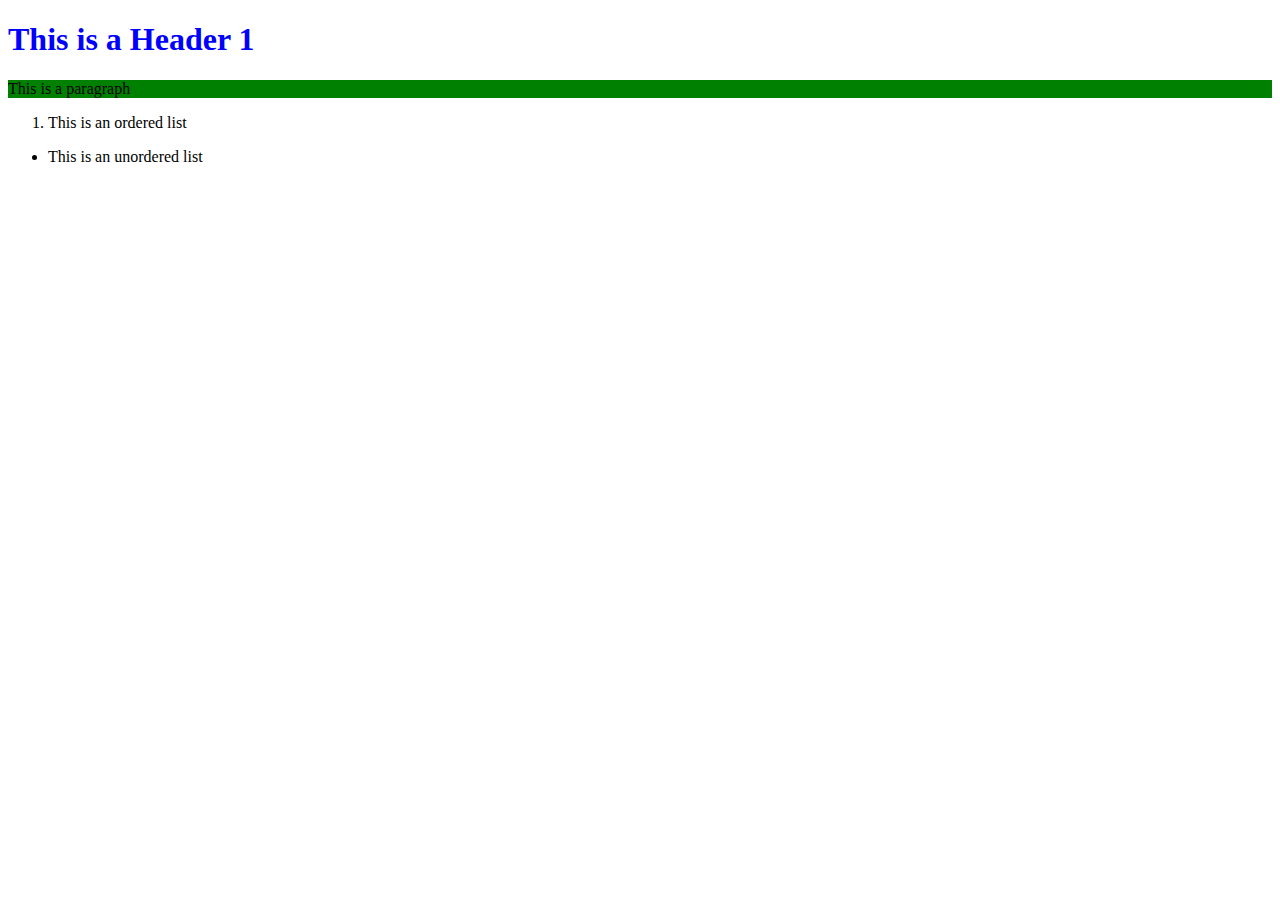
<file: Assignments/Assignment 3 Solution/index.html>
<!DOCTYPE html>
<html lang="en">
<head>
    <meta charset="UTF-8">
    <meta name="viewport" content="width=device-width, initial-scale=1.0">
    <!-- This is where you link the CSS file -->
    <link rel="stylesheet" href="style.css">
    <title>Document</title>
</head>
<body>
    <!-- Your Content Goes Here!!! -->
    <h1>This is a Header 1</h1>
    <p>This is a paragraph</p>
    <ol>
        <li>This is an ordered list</li>
    </ol>
    <ul>
        <li>This is an unordered list</li>
    </ul>
</body>
</html>
</file>
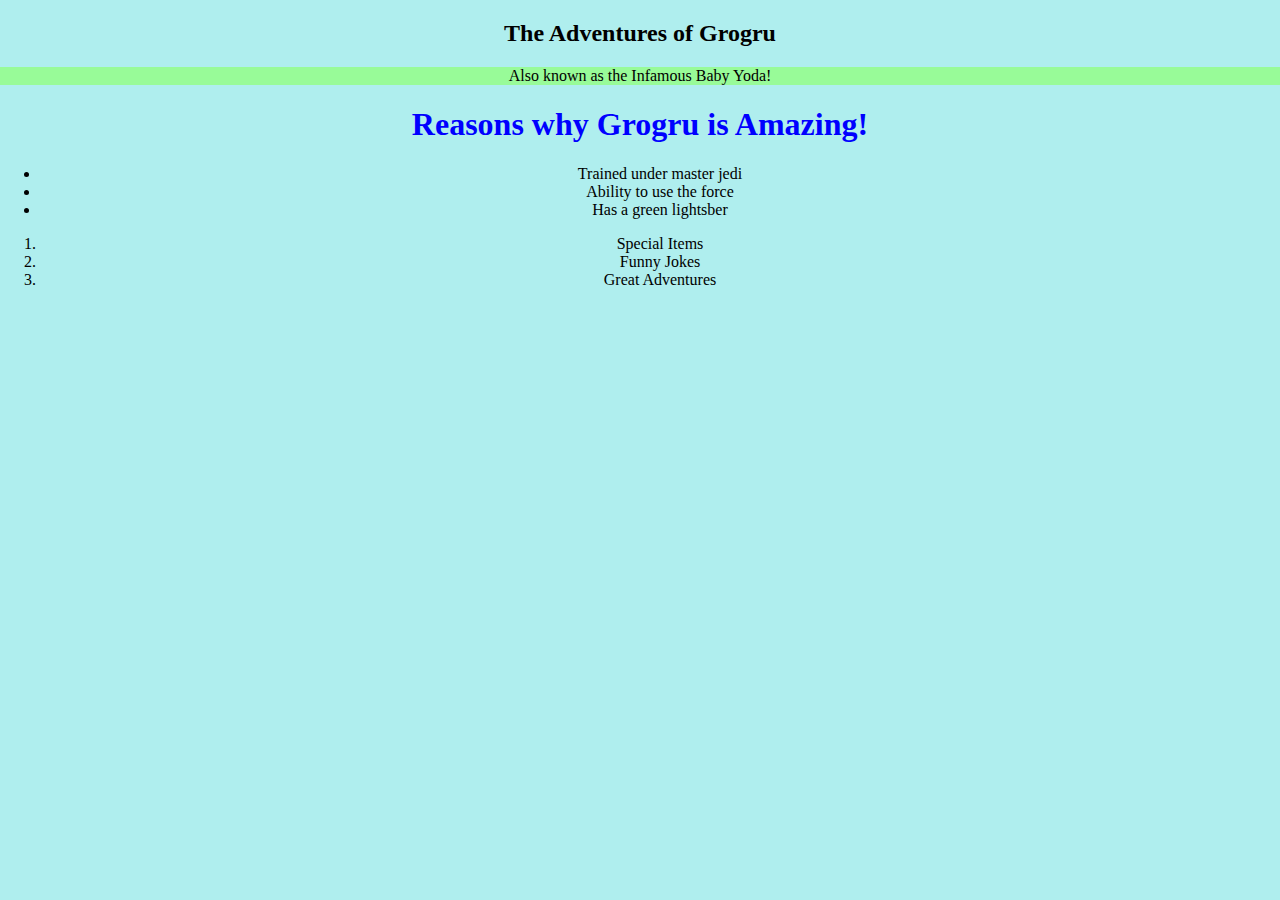
<file: Assignments/Assignment 3/index.html>
<!DOCTYPE html>
<html lang="en">
<head>
    <meta charset="UTF-8">
    <meta http-equiv="X-UA-Compatible" content="IE=edge">
    <meta name="viewport" content="width=device-width, initial-scale=1.0">
    <link rel="stylesheet" href="style.css">
    <!--Page tab title-->
    <title>Grogru Adventures</title>
</head>
<body>

   <div>
        <h2>The Adventures of Grogru</h2>
        <p> Also known as the Infamous Baby Yoda!</p>
   </div>

    <div id="main">
        <h1>Reasons why Grogru is Amazing!</h1>
            <ul>
                <li>Trained under master jedi</li>
                <li>Ability to use the force</li>
                <li>Has a green lightsber</li>
            </ul>

            <ol>
                <li>Special Items</li>
                <li>Funny Jokes</li>
                <li>Great Adventures</li>
            </ol>
    </div>



    
</body>
</html>
</file>
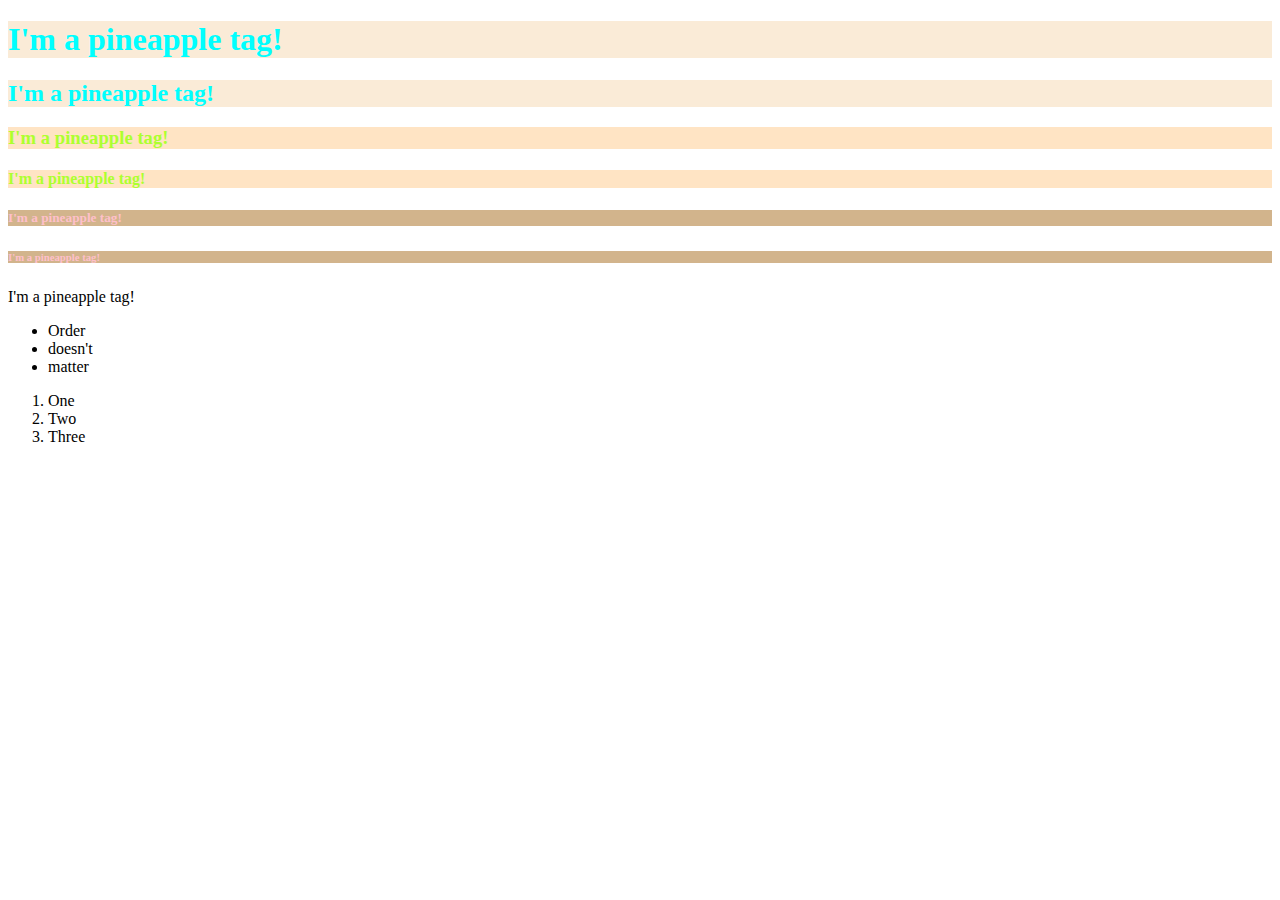
<file: QuickDemos/WebDemo/index.html>
<!DOCTYPE html>
<html lang="en">
<head>
    <meta charset="UTF-8">
    <meta http-equiv="X-UA-Compatible" content="IE=edge">
    <meta name="viewport" content="width=device-width, initial-scale=1.0">
    <link rel="stylesheet" href="style.css">
    <title>Document</title>
</head>
<body>
    <h1>I'm a pineapple tag!</h1>
    <h2>I'm a pineapple tag!</h2>
    <h3>I'm a pineapple tag!</h3>
    <h4>I'm a pineapple tag!</h4>
    <h5>I'm a pineapple tag!</h5>
    <h6>I'm a pineapple tag!</h6>
    
    <p>I'm a pineapple tag!</p>

    <ul>
        <li>Order</li>
        <li>doesn't</li>
        <li>matter</li>
    </ul>

    <ol>
        <li>One</li>
        <li>Two</li>
        <li>Three</li>
    </ol>

    
</body>
</html>
</file>
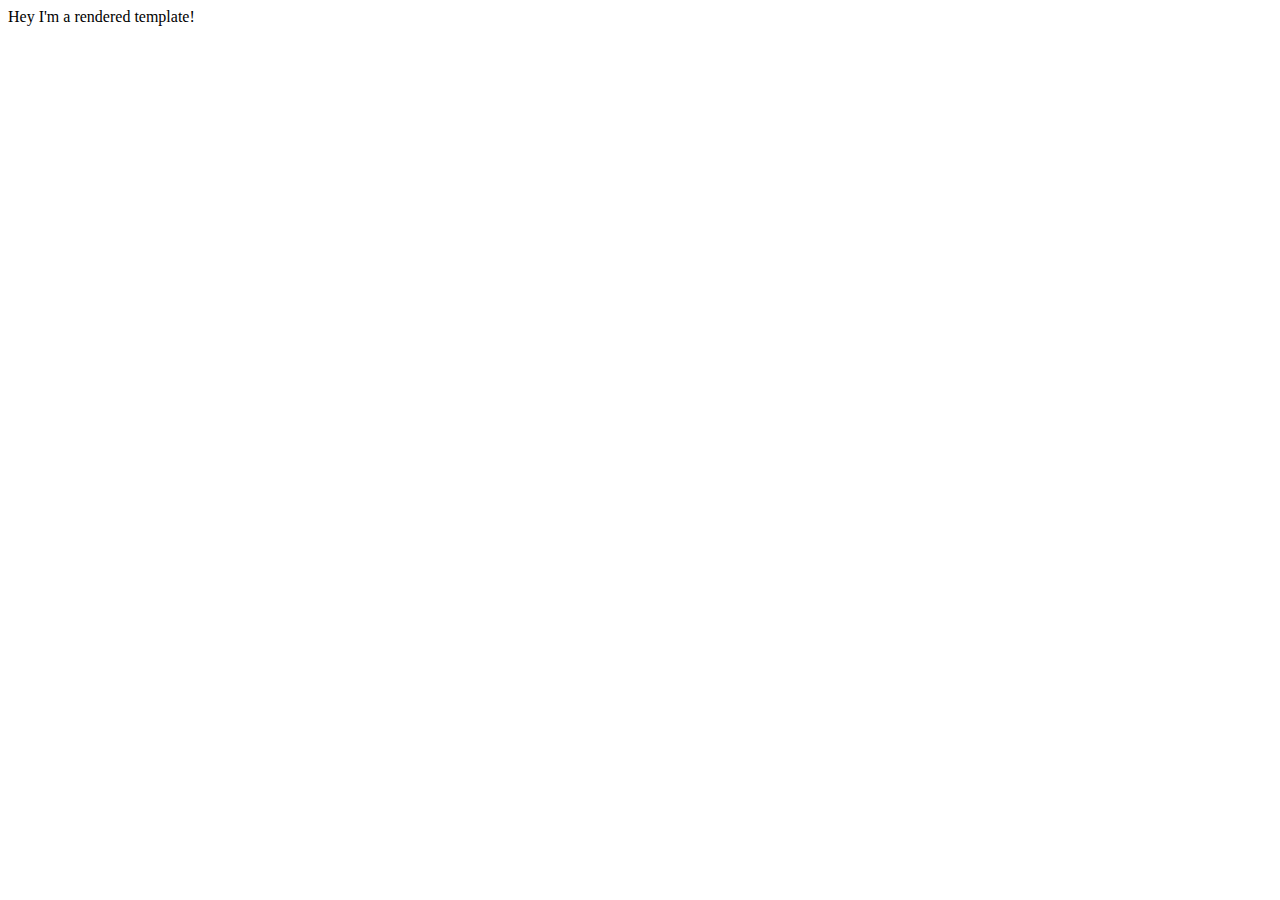
<file: QuickDemos/FlaskTemplates/templates/index.html>
<!DOCTYPE html>
<html lang="en">
<head>
    <meta charset="UTF-8">
    <meta http-equiv="X-UA-Compatible" content="IE=edge">
    <meta name="viewport" content="width=device-width, initial-scale=1.0">
    <title>Document</title>
</head>
<body>
    Hey I'm a rendered template!
</body>
</html>
</file>
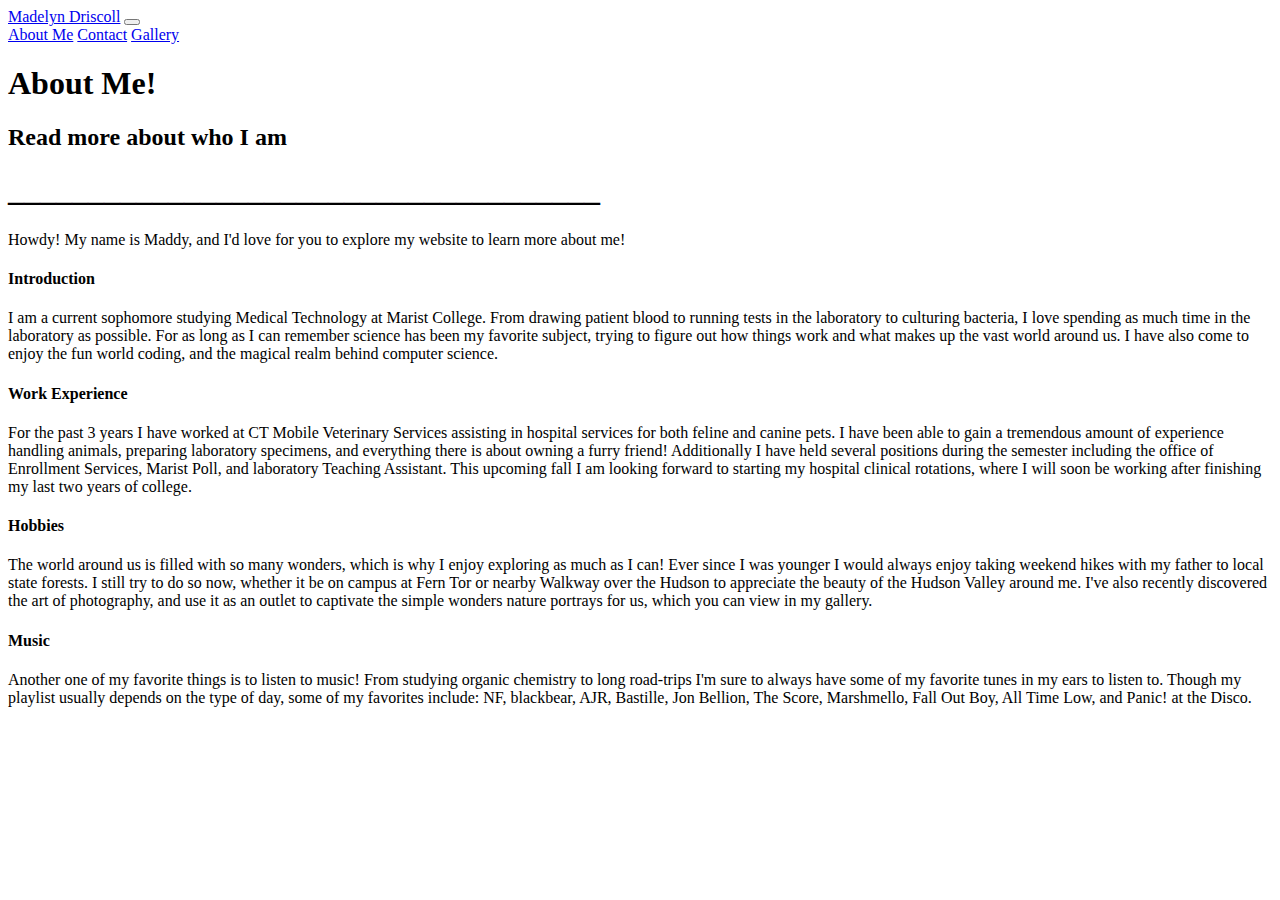
<file: SemesterProject/templates/aboutme.html>
<!DOCTYPE html>
<html lang="en">
<head>
  <meta charset="UTF-8">
  <meta http-equiv="X-UA-Compatible" content="IE=edge">
  <meta name="viewport" content="width=device-width, initial-scale=1.0">

  <link href="https://cdn.jsdelivr.net/npm/bootstrap@5.0.0/dist/css/bootstrap.min.css" rel="stylesheet" integrity="sha384-wEmeIV1mKuiNpC+IOBjI7aAzPcEZeedi5yW5f2yOq55WWLwNGmvvx4Um1vskeMj0" crossorigin="anonymous">
  <title>Madelyn Driscoll</title>
  <link rel="shortcut icon" type="image/jpg" href="..assets/logo.jpg"/>
</head>

    <nav class="navbar navbar-expand-lg navbar-dark bg-dark">
      <div class="container-fluid">
        <a class="navbar-brand" href="/home/">Madelyn Driscoll</a>
        <button class="navbar-toggler" type="button" data-bs-toggle="collapse" data-bs-target="#navbarNavAltMarkup" aria-controls="navbarNavAltMarkup" aria-expanded="false" aria-label="Toggle navigation">
          <span class="navbar-toggler-icon"></span>
        </button>
        <div class="collapse navbar-collapse" id="navbarNavAltMarkup">
          <div class="navbar-nav">
            <a class="nav-link active" aria-current="page" href="/aboutme/">About Me</a>
            <a class="nav-link" href="/contact/">Contact</a>
            <a class="nav-link" href="/gallery/">Gallery</a>
          </div>
        </div>
      </div>
    </nav>


    <div class="card text-center">
      <div class="card-body">
        <h1 class="card-title"> <strong> About Me! </strong> </h1>
        <h2 class="card-text">Read more about who I am</h2>
        <h1>_____________________________________</h1>

        <div class="d-grid gap-3">

          <p>Howdy! My name is Maddy, and I'd love for you to explore my website to learn more about me!</p>
          <p>     </p>
          <p>     </p>
        </div>

        <div class="container-sm">
          <h4>Introduction</h4>
          <p>I am a current sophomore studying Medical Technology at Marist College.
            From drawing patient blood to running tests in the laboratory to culturing bacteria, I love spending as much time in the laboratory as possible.
            For as long as I can remember science has been my favorite subject, trying to figure out how things work and what makes up the vast world around us.
            I have also come to enjoy the fun world coding, and the magical realm behind computer science.
          </p>
          <div class="d-grid gap-3">

            <p>     </p>
            <p>     </p>
          </div>

          <h4>Work Experience</h4>
          <p>For the past 3 years I have worked at CT Mobile Veterinary Services assisting in hospital services for both feline and canine pets.
            I have been able to gain a tremendous amount of experience handling animals, preparing laboratory specimens, and everything there is about owning a furry friend!
            Additionally I have held several positions during the semester including the office of Enrollment Services, Marist Poll, and laboratory Teaching Assistant.
            This upcoming fall I am looking forward to starting my hospital clinical rotations, where I will soon be working after finishing my last two years of college.
          </p>
          <div class="d-grid gap-3">

            <p>     </p>
            <p>     </p>
          </div>

          <h4>Hobbies</h4>  
          <p>The world around us is filled with so many wonders, which is why I enjoy exploring as much as I can!
             Ever since I was younger I would always enjoy taking weekend hikes with my father to local state forests. 
             I still try to do so now, whether it be on campus at Fern Tor or nearby Walkway over the Hudson to appreciate the beauty of the Hudson Valley around me.
             I've also recently discovered the art of photography, and use it as an outlet to captivate the simple wonders nature portrays for us, which you can view in my gallery.
         </p>
         <div class="d-grid gap-3">

          <p>     </p>
          <p>     </p>
        </div>

         <h4>Music</h4>
         <p>Another one of my favorite things is to listen to music!
           From studying organic chemistry to long road-trips I'm sure to always have some of my favorite tunes in my ears to listen to.
           Though my playlist usually depends on the type of day, some of my favorites include: NF, blackbear, AJR, Bastille, Jon Bellion, The Score, Marshmello, Fall Out Boy, All Time Low, and Panic! at the Disco.
         </p>
         <div class="d-grid gap-3">

          <p>     </p>
          <p>     </p>
        </div>
    </div>
  </body>  
</html>
</file>
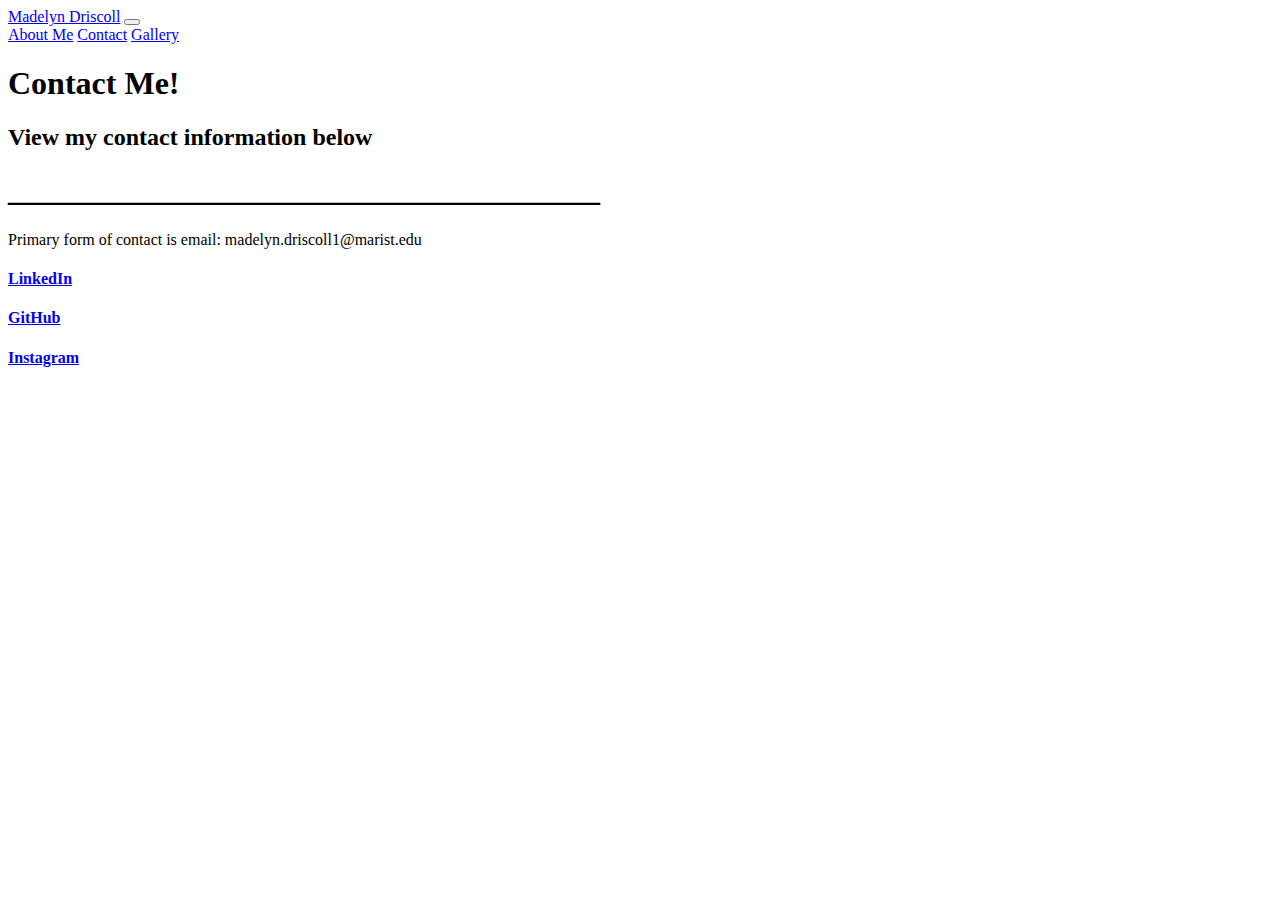
<file: SemesterProject/templates/contact.html>
<!DOCTYPE html>
<html lang="en">
<head>
  <meta charset="UTF-8">
  <meta http-equiv="X-UA-Compatible" content="IE=edge">
  <meta name="viewport" content="width=device-width, initial-scale=1.0">

  <link href="https://cdn.jsdelivr.net/npm/bootstrap@5.0.0/dist/css/bootstrap.min.css" rel="stylesheet" integrity="sha384-wEmeIV1mKuiNpC+IOBjI7aAzPcEZeedi5yW5f2yOq55WWLwNGmvvx4Um1vskeMj0" crossorigin="anonymous">
  <title>Madelyn Driscoll</title>
  <link rel="shortcut icon" type="image/jpg" href="..assets/logo.jpg"/>
</head>

    <nav class="navbar navbar-expand-lg navbar-dark bg-dark">
      <div class="container-fluid">
        <a class="navbar-brand" href="/home/">Madelyn Driscoll</a>
        <button class="navbar-toggler" type="button" data-bs-toggle="collapse" data-bs-target="#navbarNavAltMarkup" aria-controls="navbarNavAltMarkup" aria-expanded="false" aria-label="Toggle navigation">
          <span class="navbar-toggler-icon"></span>
        </button>
        <div class="collapse navbar-collapse" id="navbarNavAltMarkup">
          <div class="navbar-nav">
            <a class="nav-link" href="/aboutme/">About Me</a>
            <a class="nav-link active" aria-current="page" href="/contact/">Contact</a>
            <a class="nav-link" href="/gallery/">Gallery</a>
          </div>
        </div>
      </div>
    </nav>

  <body>
    <div class="card text-center">
      <div class="card-body">
        <h1 class="card-title"> <strong>Contact Me!</strong> </h1>
        <h2 class="card-text">View my contact information below</h2>
        <h1>_____________________________________</h1>

        <div class="d-grid gap-3">

          <p>Primary form of contact is email: madelyn.driscoll1@marist.edu</p>
          <p>     </p>
          <p>     </p>
        </div>

          <h4><a href="https://linkedin.com/in/madelyn-driscoll-25a7291a0/">LinkedIn</a></h4>
          <h4><a href="https://github.com/Mad-Driscoll">GitHub</a></h4>
          <h4><a href="https://www.instagram.com/madelyn_driscoll13/">Instagram</a></h4>
          <div class="d-grid gap-3">

            <p>     </p>
            <p>     </p>
          </div>
    </div>
  </body>  
</html>
</file>
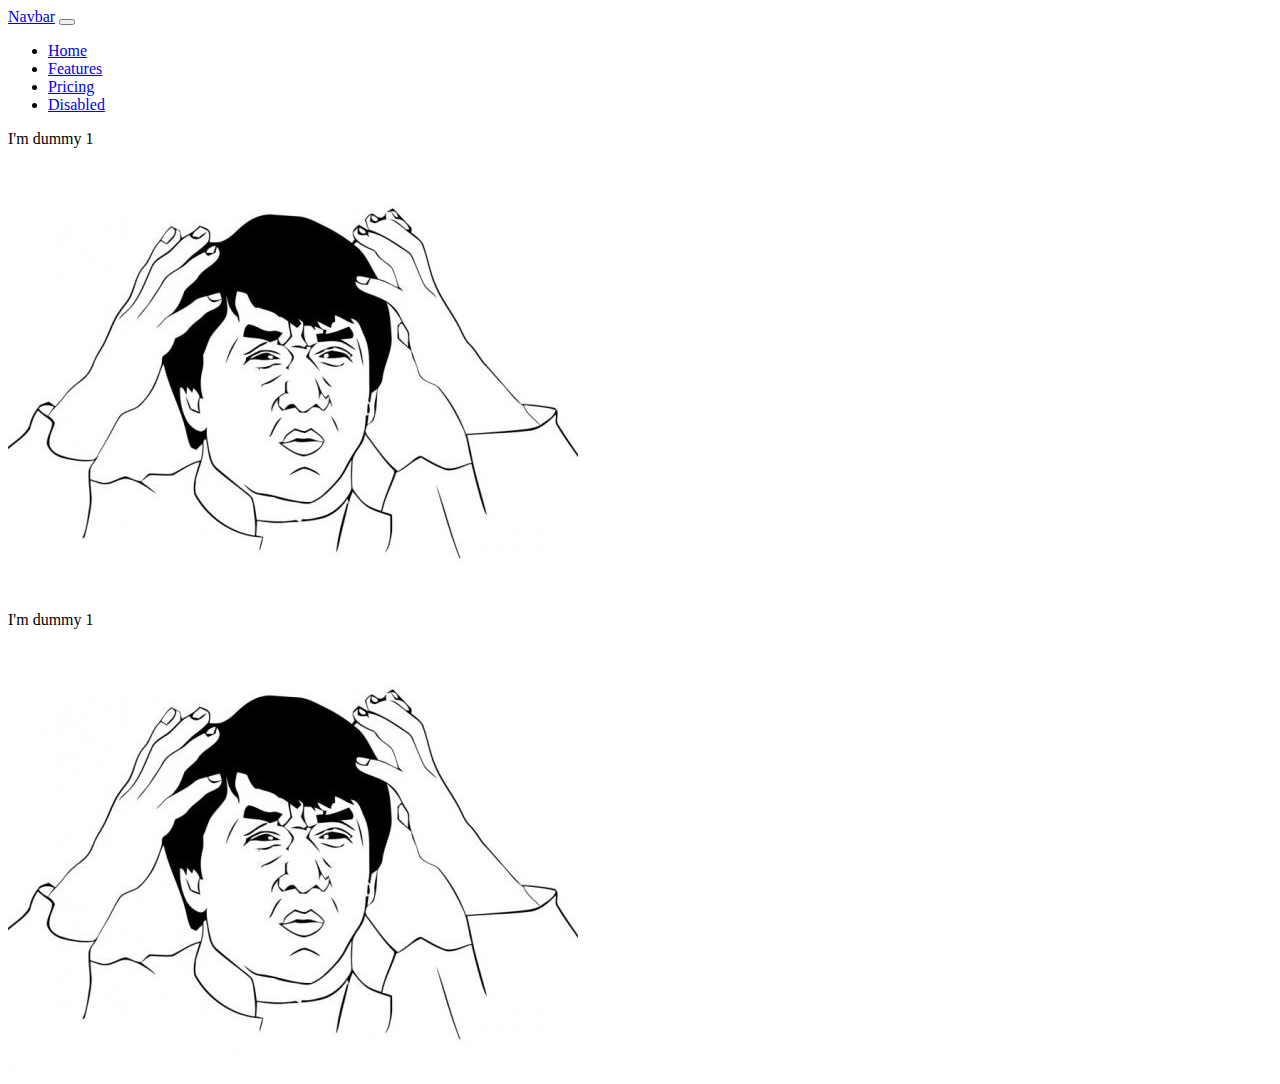
<file: QuickDemos/FinalProjectDemo/templates/dummy1.html>
<!DOCTYPE html>
<html lang="en">
<head>
    <meta charset="UTF-8">
    <meta http-equiv="X-UA-Compatible" content="IE=edge">
    <meta name="viewport" content="width=device-width, initial-scale=1.0">
    <!-- CSS only -->
    <link href="https://cdn.jsdelivr.net/npm/bootstrap@5.0.0/dist/css/bootstrap.min.css" rel="stylesheet" integrity="sha384-wEmeIV1mKuiNpC+IOBjI7aAzPcEZeedi5yW5f2yOq55WWLwNGmvvx4Um1vskeMj0" crossorigin="anonymous">
    <!-- JavaScript Bundle with Popper -->
    <script src="https://cdn.jsdelivr.net/npm/bootstrap@5.0.0/dist/js/bootstrap.bundle.min.js" integrity="sha384-p34f1UUtsS3wqzfto5wAAmdvj+osOnFyQFpp4Ua3gs/ZVWx6oOypYoCJhGGScy+8" crossorigin="anonymous"></script>
    <title>Document</title>
</head>
<body>
    <nav class="navbar navbar-expand-lg navbar-light bg-light">
        <div class="container-fluid">
          <a class="navbar-brand" href="/">Navbar</a>
          <button class="navbar-toggler" type="button" data-bs-toggle="collapse" data-bs-target="#navbarNav" aria-controls="navbarNav" aria-expanded="false" aria-label="Toggle navigation">
            <span class="navbar-toggler-icon"></span>
          </button>
          <div class="collapse navbar-collapse navbar-right" id="navbarNav">
            <ul class="navbar-nav">
              <li class="nav-item">
                <a class="nav-link active" aria-current="page" href="dummy1">Home</a>
              </li>
              <li class="nav-item">
                <a class="nav-link" href="dummy2">Features</a>
              </li>
              <li class="nav-item">
                <a class="nav-link" href="dummy3">Pricing</a>
              </li>
              <li class="nav-item">
                <a class="nav-link disabled" href="dummy4" tabindex="-1" aria-disabled="true">Disabled</a>
              </li>
            </ul>
          </div>
        </div>
      </nav>
      <div class="container-fluid">
          <div class="row">
              <div class="col-6">
                    <p>
                      I'm dummy 1
                    </p>
                    <img src="../static/meme.jpg" alt="">
                </div>
                <div class="col-6">
                  <p>
                    I'm dummy 1
                  </p>
                  <img src="../static/meme.jpg" alt="">
                </div>
            </div>
        </div>  
</body>
</html>
</file>
<file: Assignments/Assignment 3 Solution/style.css>
h1 {
    color: blue;
}

p {
    background-color: green;
}
</file>
<file: Assignments/Assignment 3/style.css>
h1 {
    color: blue;
}

p {
    background-color: palegreen;
}

body {
    background-color: paleturquoise;
    padding: 10;
    margin: auto;
    text-align: center;
    width: 10;
}
</file>
<file: QuickDemos/WebDemo/style.css>
h1, h2 {
    color:aqua;
    background-color: antiquewhite;
}

h3, h4 {
    color:greenyellow;
    background-color: bisque;
}

h5, h6 {
    color:pink;
    background-color: tan;
}
</file>
